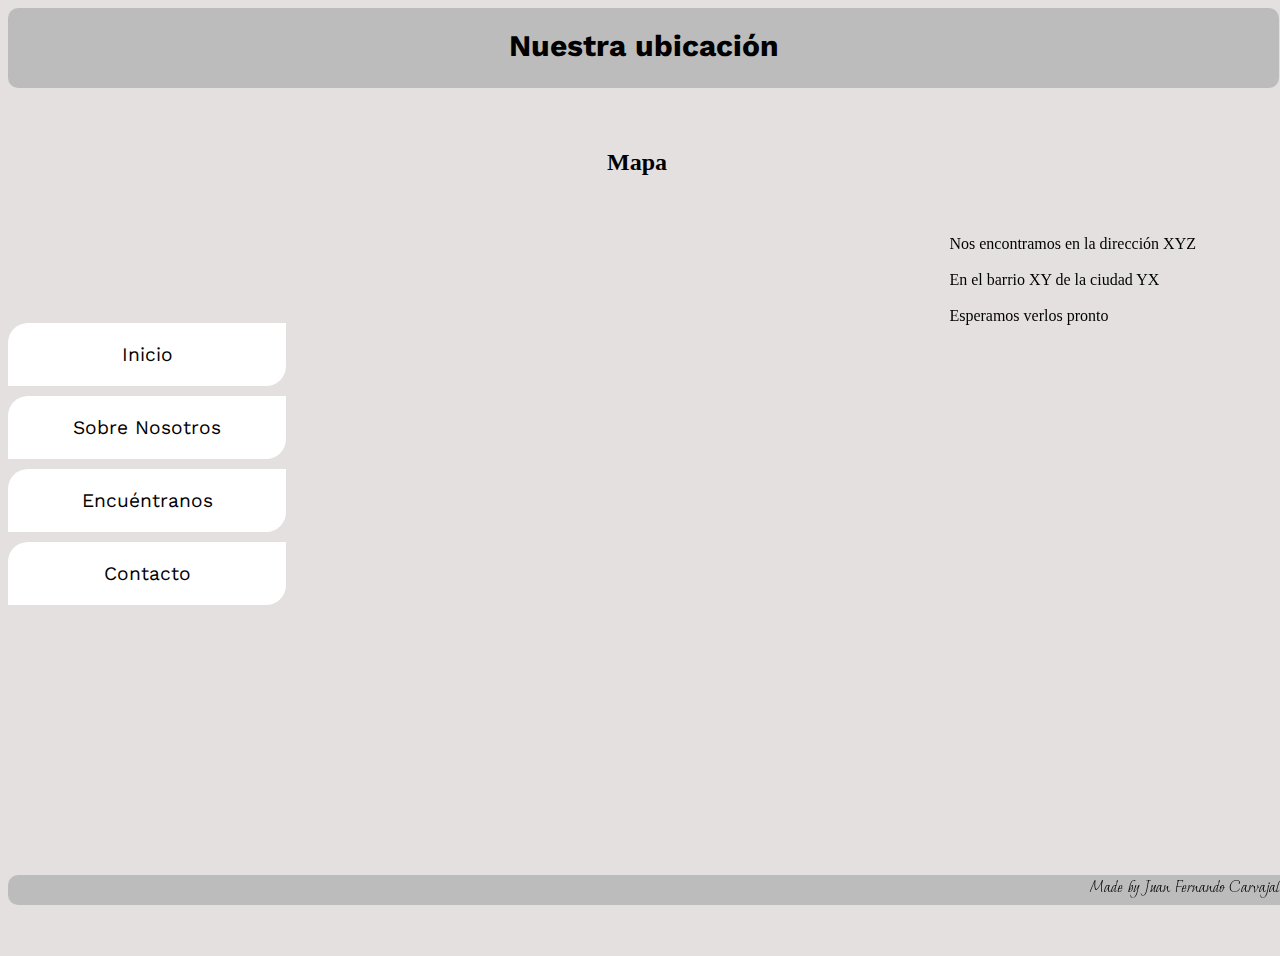
<file: html/encuentranos.html>
<!DOCTYPE html>
<html lang="en">

<head>
    <meta charset="UTF-8">
    <meta http-equiv="X-UA-Compatible" content="IE=edge">
    <meta name="viewport" content="width=device-width, initial-scale=1.0">
    <link rel="stylesheet" href="../Css/encuentranos.css">


    <link rel="preconnect" href="https://fonts.googleapis.com">
    <link rel="preconnect" href="https://fonts.gstatic.com" crossorigin>
    <link href="https://fonts.googleapis.com/css2?family=Moon+Dance&display=swap" rel="stylesheet">

    <link rel="preconnect" href="https://fonts.googleapis.com">
    <link rel="preconnect" href="https://fonts.gstatic.com" crossorigin>
    <link href="https://fonts.googleapis.com/css2?family=Work+Sans:wght@200&display=swap" rel="stylesheet">


    <title>Encuentranos</title>
</head>

<body id="gridAreas">

    <header class="border">
        <h1>Nuestra ubicación</h1>
    </header>    
        
    <nav class="flexMenu">

        <span><a href="../index.html">Inicio</a></span>
        <span><a href="Sobre_Nosotros.html">Sobre Nosotros</a></span>
        <span><a href="./Encuentranos.html">Encuéntranos </a></span>
        <span><a href="Contacto.html">Contacto</a></span>

    </nav>
    

    <section class="gridRepetitivo " id="productos">
        
        <div>
            <h2>Mapa</h2>
            <iframe
                src="https://www.google.com/maps/embed?pb=!1m18!1m12!1m3!1d63458.35960866113!2d-75.61623096059705!3d6.244287615666085!2m3!1f0!2f0!3f0!3m2!1i1024!2i768!4f13.1!3m3!1m2!1s0x8e4428dfb80fad05%3A0x42137cfcc7b53b56!2sMedell%C3%ADn%2C%20Antioquia!5e0!3m2!1ses!2sco!4v1640623728019!5m2!1ses!2sco"
                width="600" height="450" style="border:0;" allowfullscreen="" loading="lazy">
            </iframe>
        </div>
        <div>
            <p>Nos encontramos en la dirección XYZ <br><br>
            En el barrio XY de la ciudad YX
            <br><br>
            Esperamos verlos pronto
            </p>
        </div>

    </section>
    <footer>Made by Juan Fernando Carvajal</footer>
</body>

</html>
</file>
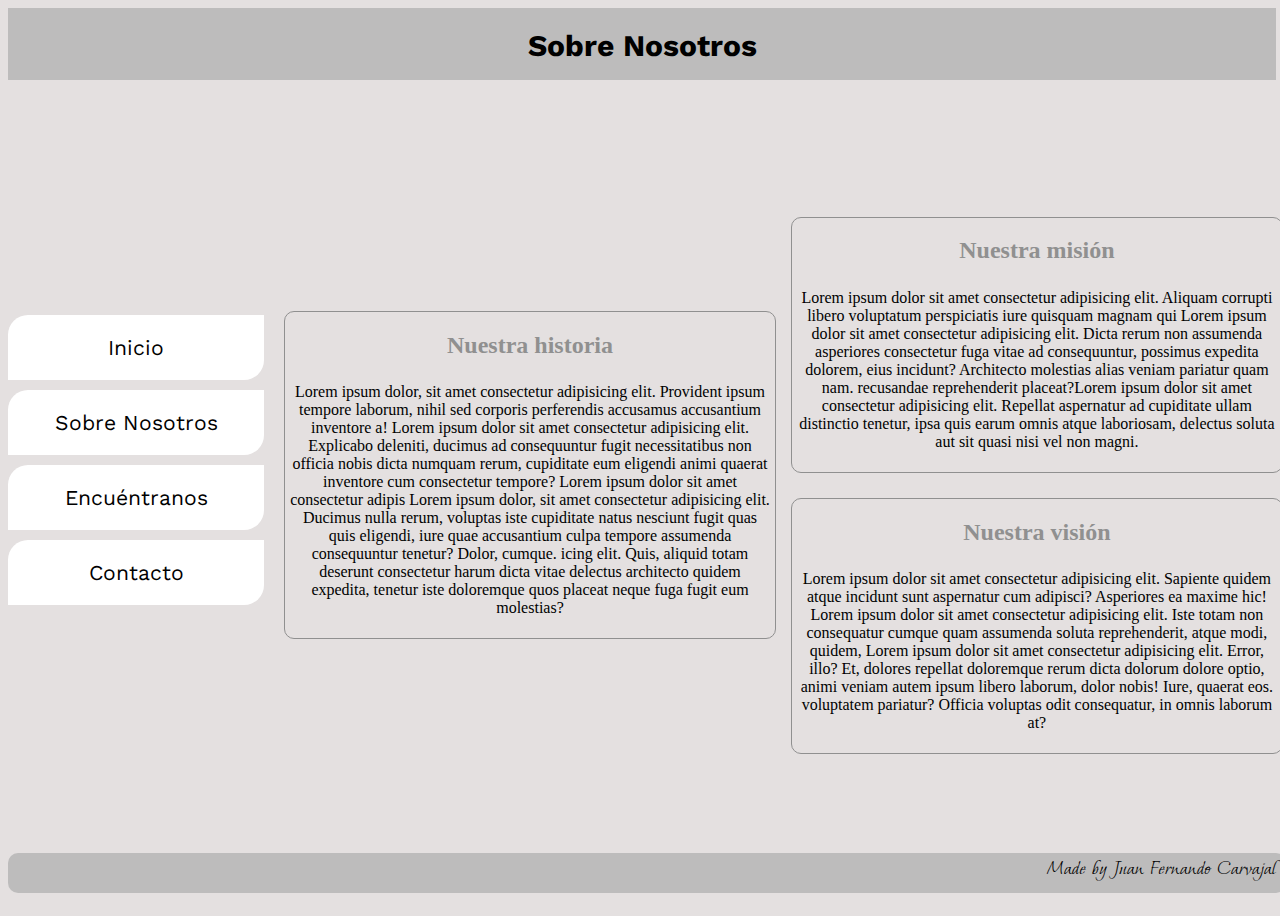
<file: html/sobre_Nosotros.html>
<!DOCTYPE html>
<html lang="es">

<head>
    <meta charset="UTF-8">
    <meta http-equiv="X-UA-Compatible" content="IE=edge">
    <meta name="viewport" content="width=device-width, initial-scale=1.0">
    <link rel="stylesheet" href="../Css/nosotros.css" />
    <title>Sobre Nosotros</title>

    <!--Tipos de fuentes-->
    <link rel="preconnect" href="https://fonts.googleapis.com">
    <link rel="preconnect" href="https://fonts.gstatic.com" crossorigin>
    <link href="https://fonts.googleapis.com/css2?family=Moon+Dance&display=swap" rel="stylesheet">

    <link rel="preconnect" href="https://fonts.googleapis.com">
    <link rel="preconnect" href="https://fonts.gstatic.com" crossorigin>
    <link href="https://fonts.googleapis.com/css2?family=Work+Sans:wght@200&display=swap" rel="stylesheet">


</head>

<body id="gridAreas">
    <header class="boder">
        <h1>Sobre Nosotros</h1>
    </header>

    <nav class="flexMenu">

        <span><a href="../index.html">Inicio </a></span>
        <span><a href="Sobre_Nosotros.html">Sobre Nosotros</a></span>
        <span><a href="./Encuentranos.html">Encuéntranos </a></span>
        <span><a href="Contacto.html">Contacto</a></span>


    </nav>


    <section class="border flex1 " id="productos">
        <div>

            <h2>Nuestra historia</h2>
            <p>Lorem ipsum dolor, sit amet consectetur adipisicing elit. Provident ipsum tempore laborum, nihil sed
                corporis
                perferendis accusamus accusantium inventore a! Lorem ipsum dolor sit amet consectetur adipisicing elit.
                Explicabo deleniti, ducimus ad consequuntur fugit necessitatibus non officia nobis dicta numquam rerum,
                cupiditate eum eligendi animi quaerat inventore cum consectetur tempore? Lorem ipsum dolor sit amet
                consectetur adipis Lorem ipsum dolor, sit amet consectetur adipisicing elit. Ducimus nulla rerum,
                voluptas iste cupiditate natus nesciunt fugit quas quis eligendi, iure quae accusantium culpa tempore
                assumenda consequuntur tenetur? Dolor, cumque. icing elit. Quis, aliquid totam deserunt consectetur
                harum dicta vitae delectus
                architecto quidem expedita, tenetur iste doloremque quos placeat neque fuga fugit eum molestias?</p>

        </div>

        <article class="flex2">
            <div>

                <h2>Nuestra misión</h2>
                <p>Lorem ipsum dolor sit amet consectetur adipisicing elit. Aliquam corrupti libero voluptatum
                    perspiciatis
                    iure quisquam magnam qui Lorem ipsum dolor sit amet consectetur adipisicing elit. Dicta rerum non
                    assumenda asperiores consectetur fuga vitae ad consequuntur, possimus expedita dolorem, eius
                    incidunt? Architecto molestias alias veniam pariatur quam nam. recusandae reprehenderit
                    placeat?Lorem ipsum dolor sit amet consectetur adipisicing elit. Repellat aspernatur ad cupiditate
                    ullam distinctio tenetur, ipsa quis earum omnis atque laboriosam, delectus soluta aut sit quasi nisi
                    vel non magni.</p>

            </div>


            <div>

                <h2>Nuestra visión</h2>
                <p>Lorem ipsum dolor sit amet consectetur adipisicing elit. Sapiente quidem atque incidunt sunt
                    aspernatur
                    cum adipisci? Asperiores ea maxime hic! Lorem ipsum dolor sit amet consectetur adipisicing elit.
                    Iste totam non consequatur cumque quam assumenda soluta reprehenderit, atque modi, quidem, Lorem
                    ipsum dolor sit amet consectetur adipisicing elit. Error, illo? Et, dolores repellat doloremque
                    rerum dicta dolorum dolore optio, animi veniam autem ipsum libero laborum, dolor nobis! Iure,
                    quaerat eos. voluptatem pariatur? Officia voluptas odit consequatur, in omnis laborum at?</p>

            </div>
        </article>
    </section>

    <footer>Made by Juan Fernando Carvajal</footer>

</body>

</html>
</file>
<file: Css/encuentranos.css>
html {
  background-color: rgb(228, 224, 224);
}

h1 {
  font-family: "Work Sans", sans-serif;
  text-align: center;
  color: black;
}
.border {
  border-radius: 10px;
  
}

div {
  margin-left: 15%;
  margin-top: 10%;
  border-radius: 10px;
  text-align: center;
  color: black;
  width: 90%;
  height: 60vh;
}

header {
  grid-area: cabeza;
  background-color: rgb(189, 188, 188);
}

footer {
  grid-area: pie;
}

section {
  grid-area: productos;
}

nav {
  grid-area: menu;
}

/*Smartphone*/
.flexMenu {
  display: flex;
  flex-direction: column;
  text-align: center;
}

span {
  background-color: white;
  margin-bottom: 5pxpx;
  padding: 1 0px;
}

span:hover {
  background-color: #34495e;
  color: azure;
}

/*grid por areas*/
#gridAreas {
  display: grid;
  /*Estructura    */
  grid-template-areas:
    "cabeza"
    /*fila 1*/
    "menu"
    "productos"
    /*fila 2*/
    "pie"
    /*fila 4*/;
  grid-template-columns: 130%;
  grid-column-gap: 10px;
  grid-row-gap: 10px;
}
section{
    width: 97%;
    height: 90vh;
}
div{
    margin-left: 10%;
    margin-top: 5%;

}
h1 {
  font-size: 20px;
}

a {
  color: black;
  text-decoration: none;
  font-size: 15px;
}

a:hover {
  color: #0b2df1;
  text-decoration: none;
  cursor: pointer;
}
span {
  background-color: white;
  margin-bottom: 10px;
  padding: 5px;
  border-top-left-radius: 20px;
  border-bottom-right-radius: 20px;
}

p {
  color: black;
  width: 100%;
  text-align: center;
}
article {
  text-align: center;
  margin: 10%;
}
footer {
  font-family: "Moon Dance", cursive, bold;
  font-size: 18px;
  bottom: 0;
  width: 100%;
  height: 30px;
  text-align: right;
  background-color: rgb(189, 188, 188);
  color: blue;
  border-radius: 10px;
}
.gridRepetitivo {
  display: grid;
  grid-template-columns: 90%;
  /*cantidad de repeticiones, tamaño*/
}
iframe {
    width: 100%;
    height: 50vh;
  }

/*Tablet*/
@media (min-width: 480px) and (max-width: 1023px) {
  /*grid por areas*/
  #gridAreas {
    display: grid;
    /*Estructura    */
    grid-template-areas:
      "cabeza cabeza "
      /*fila 1*/
      "menu productos "
      /*fila 2*/
      "menu productos "
      /*fila 3*/
      "pie pie"
      /*fila 4*/;
    grid-template-columns: 24% 75%;
    grid-template-rows: 10% 10% 86%;
    grid-column-gap: 10px;
    grid-row-gap: 10px;
  }
  h1 {
    font-size: 30px;
  }
  span {
    background-color: white;
    margin-bottom: 10px;
    padding: 20px;
    border-top-left-radius: 20px;
    border-bottom-right-radius: 20px;
  }
  a {
    color: black;
    text-decoration: none;
  }
  footer {
    font-family: "Moon Dance", cursive, bold;
    font-size: 18px;
    bottom: 0;
    width: 100%;
    height: 30px;
    text-align: right;
    background-color: rgb(189, 188, 188);
    color: black;
    border-radius: 10px;
  }
  p {
    margin-top: 100%;
  }
  /*Flex*/
  .flexMenu {
    font-family: "Work Sans", sans-serif;
    display: flex;
    flex-direction: column;
    padding-top: 25vh;
    text-align: center;
  }

  p {
    color: black;
    width: 100%;
    text-align: center;
    margin-top: 50%;
  }

  .gridRepetitivo {
    display: grid;
    grid-template-columns: 50% 50%;
    /*cantidad de repeticiones, tamaño*/
    grid-template-rows: 40%;
  }

  iframe {
    width: 90%;
    height: 50vh;
  }
}

/*Desktop*/
@media (min-width: 1024px) {
  /*Estilos generales*/

  a {
    font-family: "Work Sans", sans-serif;
    color: black;
    text-decoration: none;
    font-size: 120%;
  }

  a:hover {
    color: white;
    text-decoration: none;
    cursor: pointer;
  }
  h1 {
    font-size: 30px;
  }
  span {
    background-color: white;
    margin-bottom: 10px;
    padding: 20px;
    border-top-left-radius: 20px;
    border-bottom-right-radius: 20px;
  }

  span:hover {
    background-color: #34495e;
  }

  /*grid por areas*/
  #gridAreas {
    display: grid;
    /*Estructura    */
    grid-template-areas:
      "cabeza cabeza cabeza"
      /*fila 1*/
      "menu productos productos"
      /*fila 2*/
      "menu productos productos"
      /*fila 3*/
      "pie pie pie"
      /*fila 4*/;
    grid-template-columns: 22% 27% 50% 100%;
    grid-template-rows: 80px 58% 22.5%;
    grid-column-gap: 10px;
    grid-row-gap: 10px;
  }

  footer {
    font-family: "Moon Dance", cursive, bold;
    font-size: 18px;
    padding-right: 10px;
    bottom: 0;
    width: 100%;
    height: 30px;
    text-align: right;
    background-color: rgb(189, 188, 188);
    color: black;
    border-radius: 10px;
  }

  p {
    color: black;
    width: 100%;
    text-align: left;
    margin-top: 40%;
  }

  /*Flex*/
  .flexMenu {
    display: flex;
    flex-direction: column;
    padding-top: 25vh;
    text-align: center;
  }

  .gridRepetitivo {
    display: grid;
    grid-template-columns: 65% 35%;
    /*cantidad de repeticiones, tamaño*/
  }

  iframe {
    width: 90%;
    height: 50vh;
  }
}
</file>
<file: Css/nosotros.css>
html {
    background-color: rgb(228, 224, 224);
}

body {
    width: 100%;
    height: 100vh;
}

h1 {
    font-family: 'Work Sans', sans-serif;
    text-align: center;
    color: black;
}

.border {

    border-radius: 15px;

}

div {
    margin-top: 5%;
    margin-left: 5%;
    border: solid 1px;
    border-radius: 10px;
    text-align: center;
    color: #909090;
    width: 100%;
    

}

header {
    grid-area: cabeza;
    background-color: rgb(189, 188, 188)
}

footer {
    grid-area: pie;
}

section {
    grid-area: productos;
}

nav {
    grid-area: menu;
}

/*Smartphone*/
.flexMenu {
    font-family: 'Work Sans', sans-serif;
    display: flex;
    flex-direction: column;
    text-align: center;

}

span {
    background-color: white;
    margin-bottom: 5pxpx;
    padding: 1 0px;
}

span:hover {
    background-color: #34495e;
    color: azure;
}

/*grid por areas*/
#gridAreas {
    display: grid;
    /*Estructura    */
    grid-template-areas:
        "cabeza"
        /*fila 1*/
        "menu"
        "productos"
        /*fila 2*/
        "pie"
        /*fila 4*/
    ;
    grid-template-columns: 96%;
    grid-template-rows: 5% 15% 128% 75px;
    grid-column-gap: 10px;
    grid-row-gap: 10px;
}
div{
    margin-left: 0%;
    margin-right: 0%;
}
h1 {
    font-size: 20px;
}

a {
    color: black;
    text-decoration: none;
    font-size: 15px;
}

a:hover {
    color: #0b2df1;
    text-decoration: none;
    cursor: pointer;
}

span {
    background-color: white;
    margin-bottom: 10px;
    padding: 5px;
    border-top-left-radius: 20px;
    border-bottom-right-radius: 20px;

}

p {
    color: black;
    width: 100%;
    text-align: center;


}

article {

    text-align: center;
    margin: 0%;
}

footer {
    font-family: 'Moon Dance', cursive, bold;
    font-size: 18px;
    bottom: 0;
    width: 100%;
    height: 30px;
    text-align: right;
    background-color: rgb(189, 188, 188);
    color: blue;
    border-radius: 10px;
}






/*Tablet*/
@media(min-width:480px) and (max-width:1023px) {

    /*grid por areas*/
    #gridAreas {
        display: grid;
        /*Estructura    */
        grid-template-areas:
            "cabeza cabeza "
            /*fila 1*/
            "menu productos "
            /*fila 2*/
            "menu productos "
            /*fila 3*/
            "pie pie"
            /*fila 4*/
        ;
        grid-template-columns: 25% 75%;
        grid-template-rows: 9% 50% 75% 6%;
        grid-column-gap: 10px;
        grid-row-gap: 10px;
    }

    h1 {
        font-size: 30px;
    }

    span {
        background-color: white;
        margin-bottom: 10px;
        padding: 20px;
        border-top-left-radius: 20px;
        border-bottom-right-radius: 20px;

    }

    a {

        color: black;
        text-decoration: none;
    }

    footer {
        font-family: 'Moon Dance', cursive, bold;
        font-size: 18px;
        bottom: 0;
        width: 100%;
        height: 30px;
        text-align: right;
        background-color: rgb(189, 188, 188);
        color: black;
        border-radius: 10px;
    }

    /*Flex*/
    .flexMenu {
        font-family: 'Work Sans', sans-serif;
        display: flex;
        flex-direction: column;
        padding-top: 25vh;
        text-align: center;
        font-size: 110%;
    }

    .productosFlex {
        display: flex;
        flex-flow: row nowrap;
    }

    article {
        border-radius: 4px;
        margin: 0%;
        text-align: center;
        padding: 1px;
    }

    p {
        color: black;
        width: 100%;
        text-align: center;


    }
    div{
        width: 90%;
    }
    

    .flex1 {
        display: flex;
        /*flex-direction: row;
        flex-wrap: wrap;*/
        flex-flow: column;
        width: 100%;
        height:64vh;
    }
    


}


/*Desktop*/
@media(min-width:1024px) {
    /*Estilos generales*/

    a {

        color: black;
        text-decoration: none;
        font-size: 120%;
    }

    a:hover {
        color: white;
        text-decoration: none;
        cursor: pointer;
    }

    h1 {
        font-size: 30px;
    }

    span {
        background-color: white;
        margin-bottom: 10px;
        padding: 20px;
        border-top-left-radius: 20px;
        border-bottom-right-radius: 20px;
    }

    span:hover {
        background-color: #34495e;
    }

    /*grid por areas*/
    #gridAreas {
        display: grid;
        /*Estructura    */
        grid-template-areas:
            "cabeza cabeza cabeza"
            /*fila 1*/
            "menu productos productos"
            /*fila 2*/
            "menu productos productos"
            /*fila 3*/
            "pie pie pie"
            /*fila 4*/
        ;
        grid-template-columns: 20% 27.5% 50%;
        grid-template-rows: 8% 40% 42.5% 5%;
        grid-column-gap: 10px;
        grid-row-gap: 10px;
    }

    footer {
        font-family: 'Moon Dance', cursive, bold;
        font-size: 22px;
        padding-right: 10px;
        bottom: 0;
        width: 100%;
        height: 40px;
        text-align: right;
        background-color: rgb(189, 188, 188);
        color: black;
        border-radius: 10px;
    }



    p {
        color: black;
        width: 98%;
        text-align: center;
        padding: 1%;
        
    }
    section{
justify-content: center;
align-items: center;
width: 100%;
    }
    /*Flex*/
    .flexMenu {
        font-family: 'Work Sans', sans-serif;
        display: flex;
        flex-direction: column;
        padding-top: 25vh;
        text-align: center;
        font-size: 110%;
    }
div{
    margin-left: 1%;
}

/*Implementando flex para acomodar el contenido con el fin
esperado*/
    .flex1 {
        display: flex;
        /*flex-direction: row;
        flex-wrap: wrap;*/
        flex-flow: nowrap;
        width: 100%;
        height: 80vh;


    }

    article {
        margin-left: 1%;
        margin-top: 26%;
        margin-bottom: 20%;

    }


    .flex2 {
        display: flex;
        /*flex-direction: row;
        flex-wrap: wrap;*/
        flex-flow: column;

        width: 100%;
        height: 64vh;

    }

}
</file>
